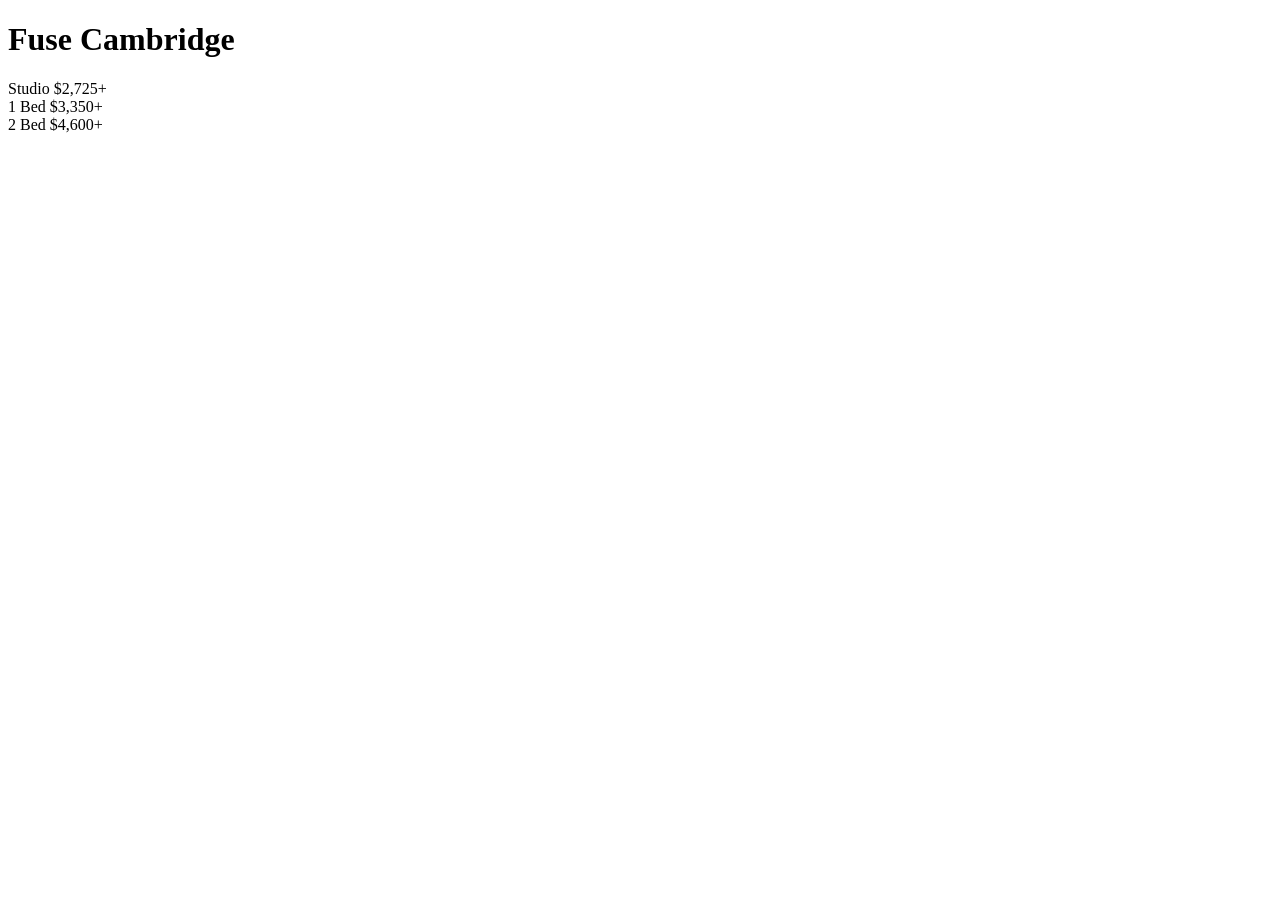
<file: App V1 Dynamic/backend/tests/fixtures/scrapers/apartments_summary_only.html>
<!DOCTYPE html>
<html>
<body>
<h1>Fuse Cambridge</h1>
<div class="priceBedRangeInfo">
  <div class="column">Studio $2,725+</div>
  <div class="column">1 Bed $3,350+</div>
  <div class="column">2 Bed $4,600+</div>
</div>
</body>
</html>
</file>
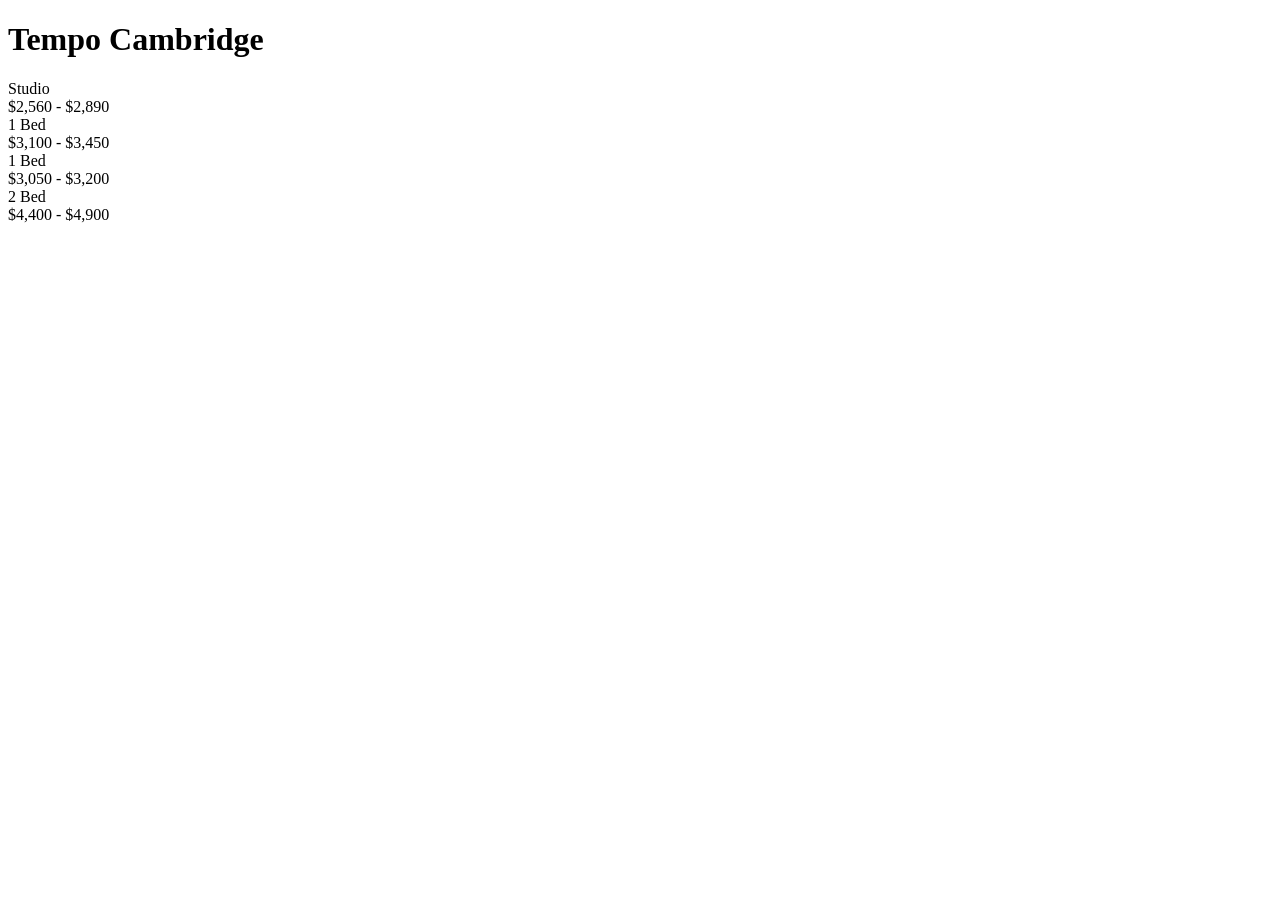
<file: App V1 Dynamic/backend/tests/fixtures/scrapers/apartments_with_grid.html>
<!DOCTYPE html>
<html>
<body>
<h1>Tempo Cambridge</h1>
<div class="pricingContainer">
  <div class="pricingGridItem" data-beds="0" data-minrent="2560" data-maxrent="2890">
    <span class="floorplanNumBeds">Studio</span>
    <div class="rentInfoDetail">$2,560 - $2,890</div>
  </div>
  <div class="pricingGridItem" data-beds="1" data-minrent="3100" data-maxrent="3450">
    <span class="floorplanNumBeds">1 Bed</span>
    <div class="rentInfoDetail">$3,100 - $3,450</div>
  </div>
  <div class="pricingGridItem" data-beds="1" data-minrent="3050" data-maxrent="3200">
    <span class="floorplanNumBeds">1 Bed</span>
    <div class="rentInfoDetail">$3,050 - $3,200</div>
  </div>
  <div class="pricingGridItem" data-beds="2" data-minrent="4400" data-maxrent="4900">
    <span class="floorplanNumBeds">2 Bed</span>
    <div class="rentInfoDetail">$4,400 - $4,900</div>
  </div>
</div>
</body>
</html>
</file>
